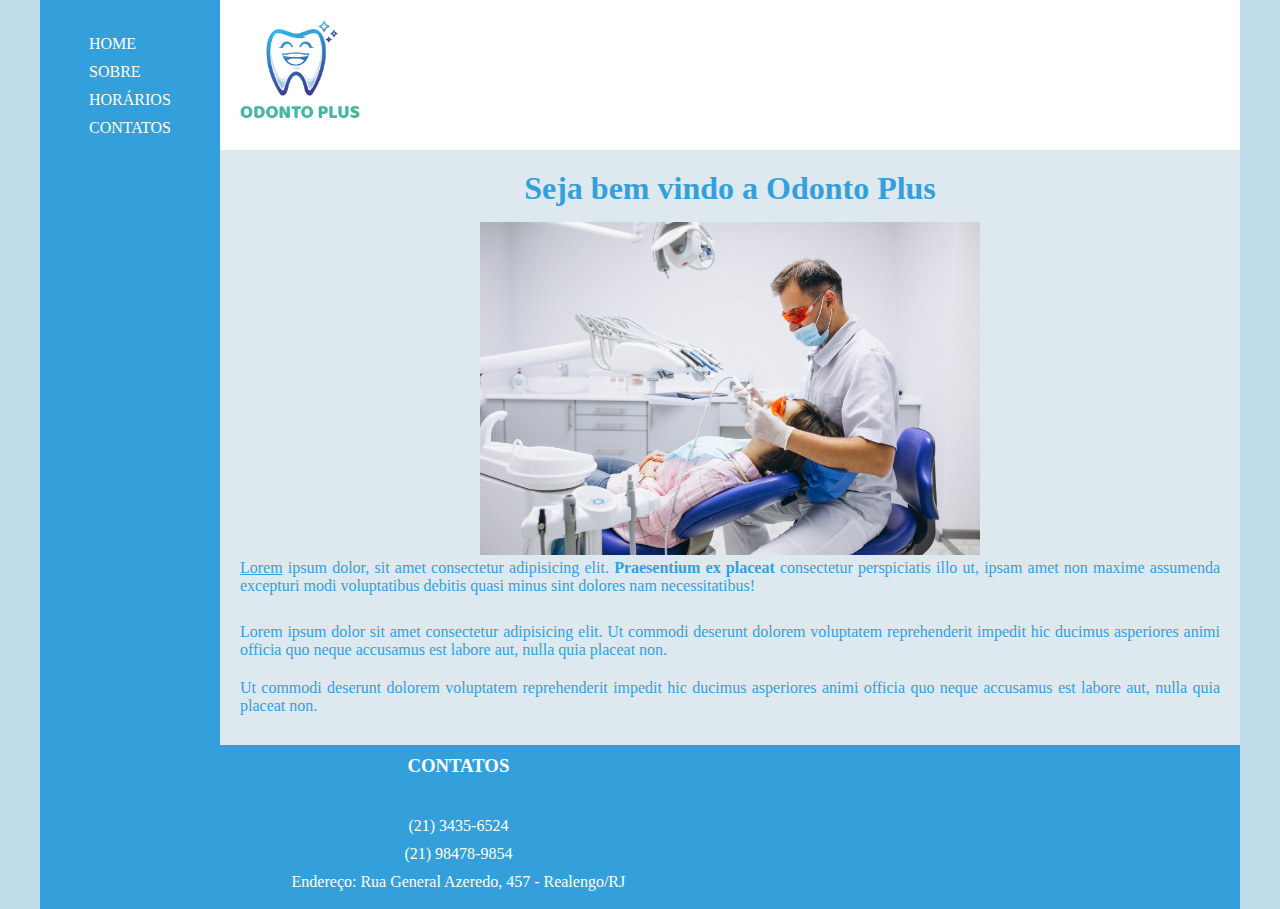
<file: index.html>
<!DOCTYPE html>
<html lang="pt-br">
<head>
    <meta charset="UTF-8">
    <meta http-equiv="X-UA-Compatible" content="IE=edge">
    <meta name="viewport" content="width=device-width, initial-scale=1.0">
    <title>Template - Utilizar como modelo</title>
    <link rel="stylesheet" href="style.css">
</head>
<body>
    <div class="wrapper">
        <div class="menu">
            <!-- Aqui vai o seu menu -->
            <ul>
                <li><a href="index.html">HOME</a></li>
                <li><a href="sobre.html">SOBRE</a></li>
                <li><a href="horarios.html">HORÁRIOS</a></li>
                <li><a href="contato.html">CONTATOS</a></li>
            </ul>
        </div>

        <div class="main">
            <div class="header">
                <!-- Aqui vai o seu header -->                
                <img src="img/logo-odonto.png" alt="Logo" width="120">
            </div>
    
            <div class="content">
                <!-- Aqui vai o seu conteúdo -->
                <h1>Seja bem vindo a Odonto Plus</h1>
                <figure>
                  <img src="img/img-home.jpg" alt="Imagen do consultório" width="500px">
                </figure>
                <figcaption>
                  <u> Lorem</u> ipsum dolor, sit amet consectetur adipisicing elit.<strong> Praesentium ex placeat</strong> consectetur perspiciatis illo ut, ipsam amet non maxime assumenda excepturi modi voluptatibus debitis quasi minus sint dolores nam necessitatibus!
                </figcaption><br>
                <p>Lorem ipsum dolor sit amet consectetur adipisicing elit. Ut commodi deserunt dolorem voluptatem reprehenderit impedit hic ducimus asperiores animi officia quo neque accusamus est labore aut, nulla quia placeat non.</p>
                <p>Ut commodi deserunt dolorem voluptatem reprehenderit impedit hic ducimus asperiores animi officia quo neque accusamus est labore aut, nulla quia placeat non.</p>
            </div>
    
            <div class="footer">
                 <!-- Aqui vai o seu rodapé -->
                 <div class="contato">
                    <h3>CONTATOS</h3>
                     <ul>
                       <li>(21) 3435-6524</li>
                       <li>(21) 98478-9854</li>
                       <li>Endereço: Rua General Azeredo, 457 - Realengo/RJ</li>
                     </ul>
                    </div>
                    <div class="map">
                      <iframe src="https://www.google.com/maps/embed?pb=!1m18!1m12!1m3!1d3675.719770324948!2d-43.43107238543943!3d-22.886808042911355!2m3!1f0!2f0!3f0!3m2!1i1024!2i768!4f13.1!3m3!1m2!1s0x9bdf6648946f87%3A0x90a41ba02e24a5cf!2sR.%20Gen.%20Azeredo%2C%20457%20-%20Realengo%2C%20Rio%20de%20Janeiro%20-%20RJ%2C%2021765-000!5e0!3m2!1spt-BR!2sbr!4v1666021938448!5m2!1spt-BR!2sbr" width="400" height="150" style="border:0;" allowfullscreen="" loading="lazy" referrerpolicy="no-referrer-when-downgrade"></iframe>
                    </div>
                
            </div>
        </div>
    </div>
</body>
</html>
</file>
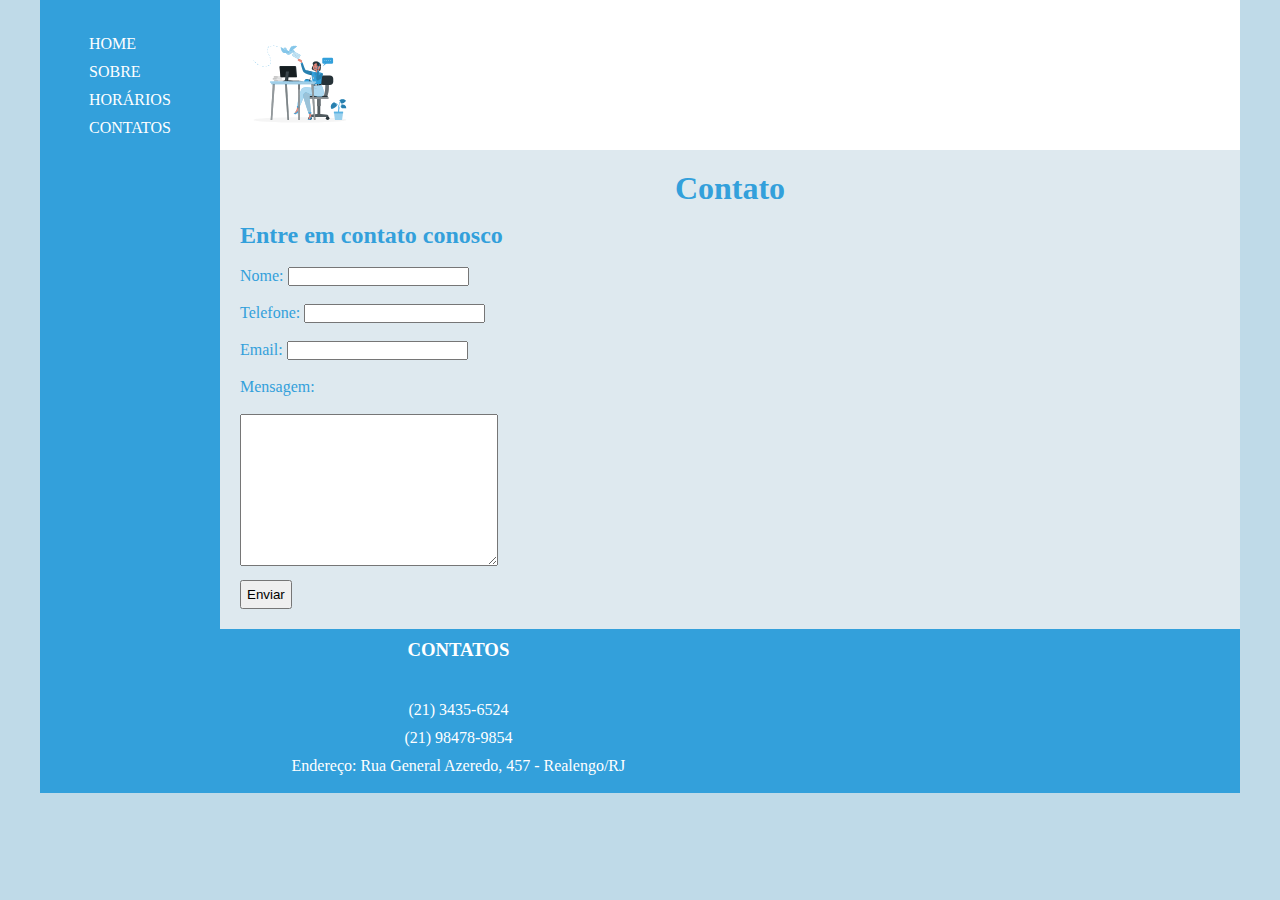
<file: contato.html>
<!DOCTYPE html>
<html lang="pt-br">
<head>
    <meta charset="UTF-8">
    <meta http-equiv="X-UA-Compatible" content="IE=edge">
    <meta name="viewport" content="width=device-width, initial-scale=1.0">
    <title>Template - Utilizar como modelo</title>
    <link rel="stylesheet" href="style.css">
</head>
<body>
    <div class="wrapper">
        <div class="menu">
            <!-- Aqui vai o seu menu -->
            <ul>
                <li><a href="index.html">HOME</a></li>
                <li><a href="sobre.html">SOBRE</a></li>
                <li><a href="horarios.html">HORÁRIOS</a></li>
                <li><a href="contato.html">CONTATOS</a></li>
            </ul>
        </div>

        <div class="main">
            <div class="header">
                <!-- Aqui vai o seu header -->                
                <img src="img/logo-contato.svg" alt="Logo" width="120">
            </div>
    
            <div class="content">
                <!-- Aqui vai o seu conteúdo -->
                <h1>Contato</h1>
                <h2>Entre em contato conosco</h2><br>
                <form action="#" name="contact" method="post">
                  <label for="">Nome: </label><input type="text"><br><br>
                  <label for="">Telefone: </label><input type="text"><br><br>
                  <label for="">Email: </label><input type="email"><br><br>
                  <label for="">Mensagem: </label><br><br>
                  <textarea name="Mensagem id="" cols="30" rows="10"></textarea><br>
                  <button type="submit">Enviar</button>
                </form>
            </div>
    
            <div class="footer">
                 <!-- Aqui vai o seu rodapé -->
                 <div class="contato">
                    <h3>CONTATOS</h3>
                     <ul>
                       <li>(21) 3435-6524</li>
                       <li>(21) 98478-9854</li>
                       <li>Endereço: Rua General Azeredo, 457 - Realengo/RJ</li>
                     </ul>
                    </div>
                    <div class="map">
                      <iframe src="https://www.google.com/maps/embed?pb=!1m18!1m12!1m3!1d3675.719770324948!2d-43.43107238543943!3d-22.886808042911355!2m3!1f0!2f0!3f0!3m2!1i1024!2i768!4f13.1!3m3!1m2!1s0x9bdf6648946f87%3A0x90a41ba02e24a5cf!2sR.%20Gen.%20Azeredo%2C%20457%20-%20Realengo%2C%20Rio%20de%20Janeiro%20-%20RJ%2C%2021765-000!5e0!3m2!1spt-BR!2sbr!4v1666021938448!5m2!1spt-BR!2sbr" width="400" height="150" style="border:0;" allowfullscreen="" loading="lazy" referrerpolicy="no-referrer-when-downgrade"></iframe>
                    </div>
                
            </div>
        </div>
    </div>
</body>
</html>
</file>
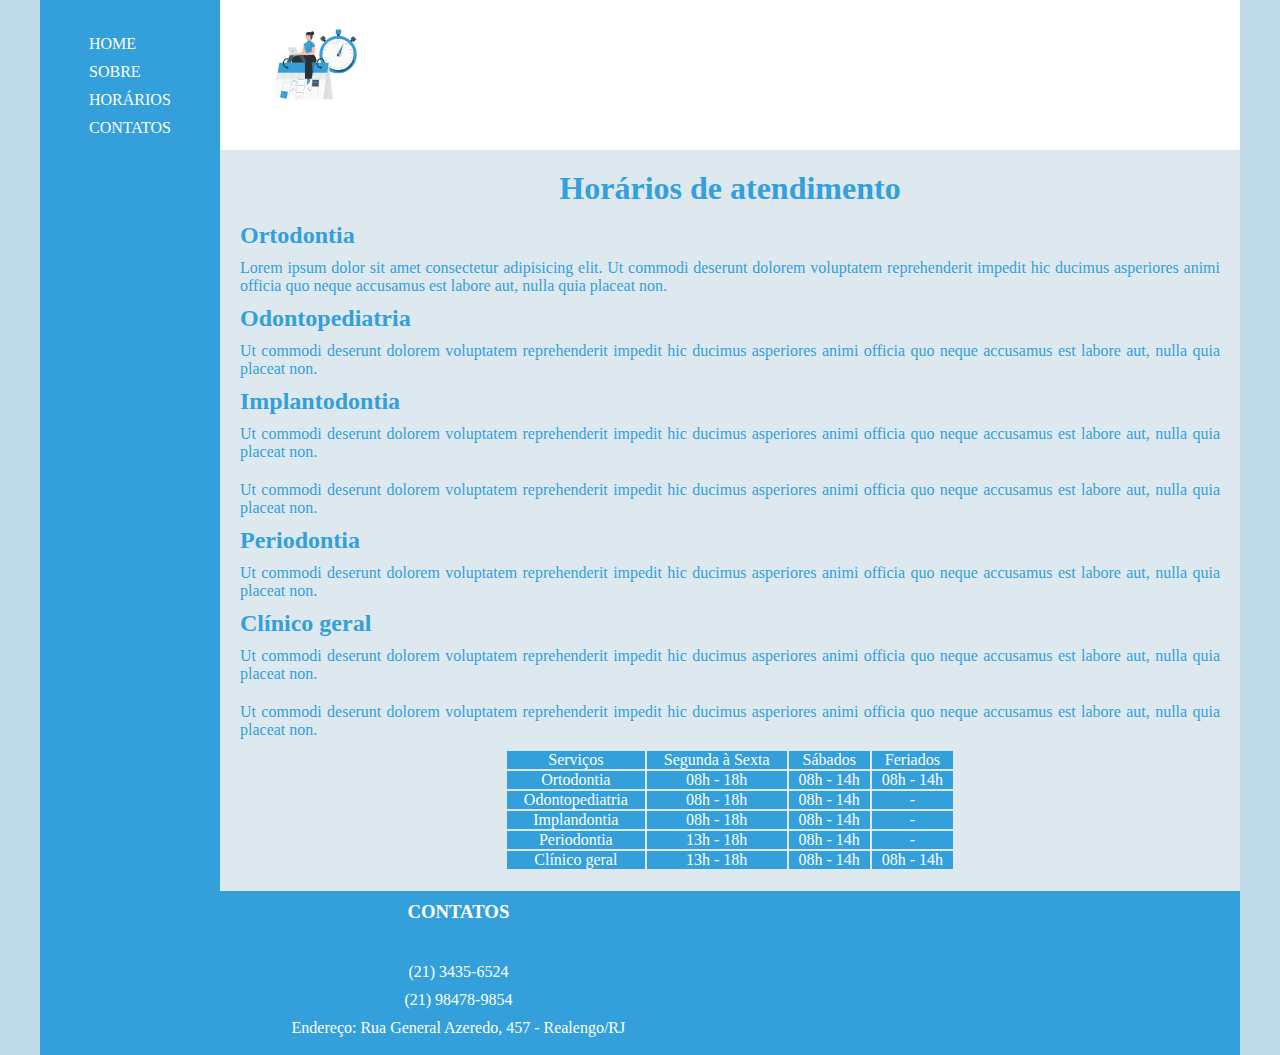
<file: horarios.html>
<!DOCTYPE html>
<html lang="pt-br">
<head>
    <meta charset="UTF-8">
    <meta http-equiv="X-UA-Compatible" content="IE=edge">
    <meta name="viewport" content="width=device-width, initial-scale=1.0">
    <title>Template - Utilizar como modelo</title>
    <link rel="stylesheet" href="style.css">
</head>
<body>
    <div class="wrapper">
        <div class="menu">
            <!-- Aqui vai o seu menu -->
            <ul>
                <li><a href="index.html">HOME</a></li>
                <li><a href="sobre.html">SOBRE</a></li>
                <li><a href="horarios.html">HORÁRIOS</a></li>
                <li><a href="contato.html">CONTATOS</a></li>
            </ul>
        </div>

        <div class="main">
            <div class="header">
                <!-- Aqui vai o seu header -->                
                <img src="img/logo-horario.svg" alt="Logo" width="130">
            </div>
    
            <div class="content">
                <!-- Aqui vai o seu conteúdo -->
                <div>
                    <h1>Horários de atendimento</h1>
                        <h2>Ortodontia</h2>
                            <p>Lorem ipsum dolor sit amet consectetur adipisicing elit. Ut commodi deserunt dolorem voluptatem reprehenderit impedit hic ducimus asperiores animi officia quo neque accusamus est labore aut, nulla quia placeat non.</p>
                        <h2>Odontopediatria</h2>
                            <p>Ut commodi deserunt dolorem voluptatem reprehenderit impedit hic ducimus asperiores animi officia quo neque accusamus est labore aut, nulla quia placeat non.</p>
                        <h2>Implantodontia</h2>
                            <p>Ut commodi deserunt dolorem voluptatem reprehenderit impedit hic ducimus asperiores animi officia quo neque accusamus est labore aut, nulla quia placeat non.</p>
                            <p>Ut commodi deserunt dolorem voluptatem reprehenderit impedit hic ducimus asperiores animi officia quo neque accusamus est labore aut, nulla quia placeat non.</p>
                        <h2>Periodontia</h2>
                            <p>Ut commodi deserunt dolorem voluptatem reprehenderit impedit hic ducimus asperiores animi officia quo neque accusamus est labore aut, nulla quia placeat non.</p>
                        <h2>Clínico geral</h2>
                            <p>Ut commodi deserunt dolorem voluptatem reprehenderit impedit hic ducimus asperiores animi officia quo neque accusamus est labore aut, nulla quia placeat non.</p>
                            <p>Ut commodi deserunt dolorem voluptatem reprehenderit impedit hic ducimus asperiores animi officia quo neque accusamus est labore aut, nulla quia placeat non.</p>
                </div>
                
                    <table width="450px">

                        <thead>
                            <tr>
                                <td>Serviços</td>
                                <td>Segunda à Sexta</td>
                                <td>Sábados</td>
                                <td>Feriados</td>
                            </tr>
                        </thead>

                        <tbody>
                        
                            <tr>
                                <td>Ortodontia</td>
                                <td>08h - 18h</td>
                                <td>08h - 14h</td>
                                <td>08h - 14h</td>
                            </tr>
                            <tr>
                                <td>Odontopediatria</td>
                                <td>08h - 18h</td>
                                <td>08h - 14h</td>
                                <td>-</td>
                            </tr>
                            <tr>
                                <td>Implandontia</td>
                                <td>08h - 18h</td>
                                <td>08h - 14h</td>
                                <td>-</td>
                            </tr>
                            <tr>
                                <td>Periodontia</td>
                                <td>13h - 18h</td>
                                <td>08h - 14h</td>
                                <td>-</td>
                            </tr>
                            <tr>
                                <td>Clínico geral</td>
                                <td>13h - 18h</td>
                                <td>08h - 14h</td>
                                <td>08h - 14h</td>
                            </tr>
                        </tbody>
                    </table>
                
            </div>
    
            <div class="footer">
                 <!-- Aqui vai o seu rodapé -->
                 <div class="contato">
                    <h3>CONTATOS</h3>
                     <ul>
                       <li>(21) 3435-6524</li>
                       <li>(21) 98478-9854</li>
                       <li>Endereço: Rua General Azeredo, 457 - Realengo/RJ</li>
                     </ul>
                    </div>
                    <div class="map">
                      <iframe src="https://www.google.com/maps/embed?pb=!1m18!1m12!1m3!1d3675.719770324948!2d-43.43107238543943!3d-22.886808042911355!2m3!1f0!2f0!3f0!3m2!1i1024!2i768!4f13.1!3m3!1m2!1s0x9bdf6648946f87%3A0x90a41ba02e24a5cf!2sR.%20Gen.%20Azeredo%2C%20457%20-%20Realengo%2C%20Rio%20de%20Janeiro%20-%20RJ%2C%2021765-000!5e0!3m2!1spt-BR!2sbr!4v1666021938448!5m2!1spt-BR!2sbr" width="400" height="150" style="border:0;" allowfullscreen="" loading="lazy" referrerpolicy="no-referrer-when-downgrade"></iframe>
                    </div>
                
            </div>
        </div>
    </div>
</body>
</html>
</file>
<file: style.css>
* {
  margin: 0;
  padding: 0;

}

body {
  background-color: #bfdae8;
  display: flex;
  justify-content: center;
}

.wrapper {
  width: 1200px;
  display: flex;
  margin: 0 auto;
  background-color: aquamarine;
}

.main {
  display: flex;
  flex-flow: column;
  width: 85%;
}

.menu {
  width: 15%;
  background-color: #33A0DB;
  display: flex;
  justify-content: center;
  padding-top: 25px;
}

.menu ul li {
  padding-top: 10px;
}

.menu li a {
  text-decoration: none;
  color: #FFFFFF;
}

.menu li a:hover {
  color: #45B79E;
}

.menu li {
  list-style: none;
}

.header {
  background-color: #FFFFFF;
  min-height: 150px;
}

.header img {
  padding-top: 20px;
  padding-left: 20px;
}

.content {
  background-color: #dee9ef;
  min-height: 300px;
  padding: 20px;
  text-align: center;
  color: #33A0DB;
}

.content h1 {
  padding-bottom: 15px;
  
}

.content h2{
  text-align: left;
}

.content p, figcaption{
  text-align: justify;
}

.content p {
  padding-top: 10px;
  padding-bottom: 10px;
}

.content td, td {
  color: #FFFFFF;
  background-color: #33A0DB;
}

.content table{
  margin-left: auto;
  margin-right: auto;
}


table tr td:hover{
  background-color: #45B79E;
  cursor: pointer;
}

form {
  width: 350px;
  text-align: left;
  
  
}


/* form input, label{
  margin-top: 10px;
  margin-left: 10px;
  
} */

button{
  padding: 5px;
  margin-top: 10px;
}

.footer {
  padding-top: 10px;
  background-color: #33A0DB;
  min-height: 150px;
  text-align: center;
  display: flex;
  justify-content: space-around;
  color: #FFFFFF;
}

.footer ul {
  padding-top: 30px;
  list-style: none;
}

.footer ul li {
  color: #FFFFFF;
  padding-top: 10px;
  list-style: none;
}
</file>
